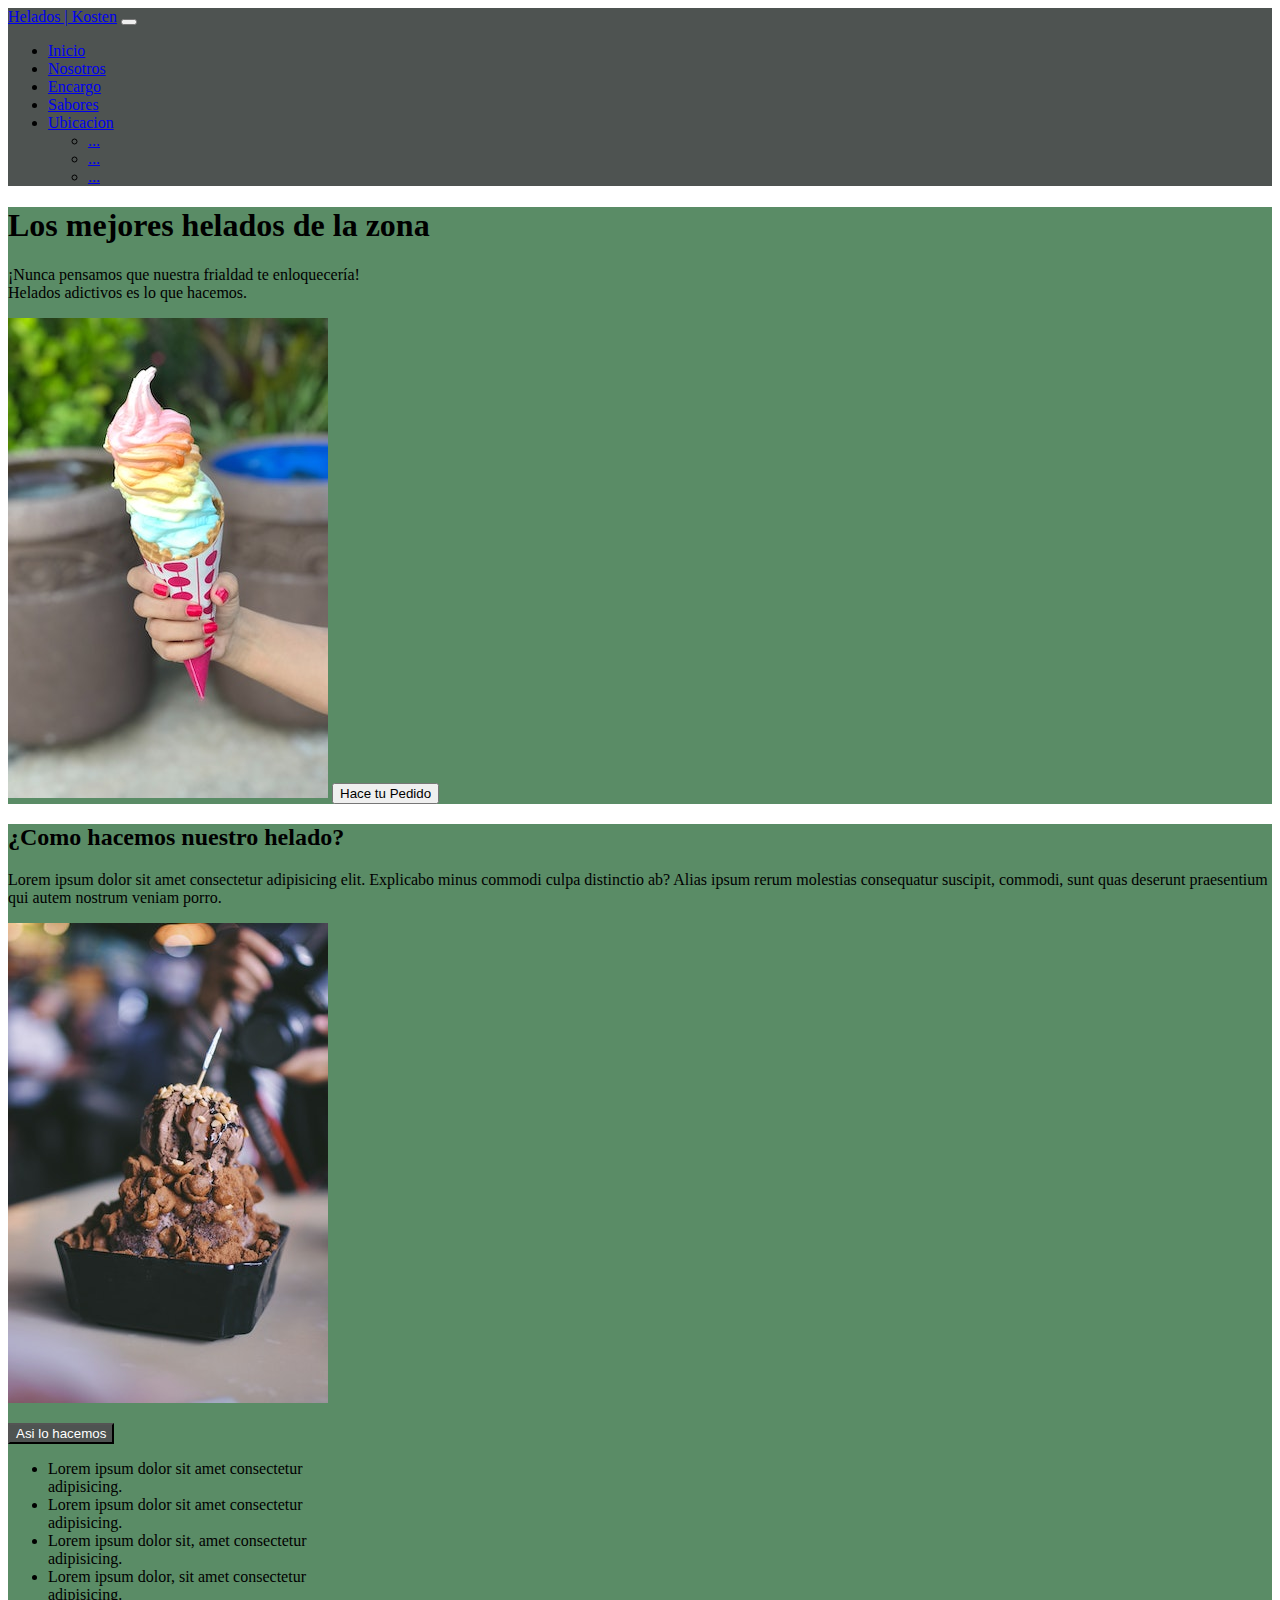
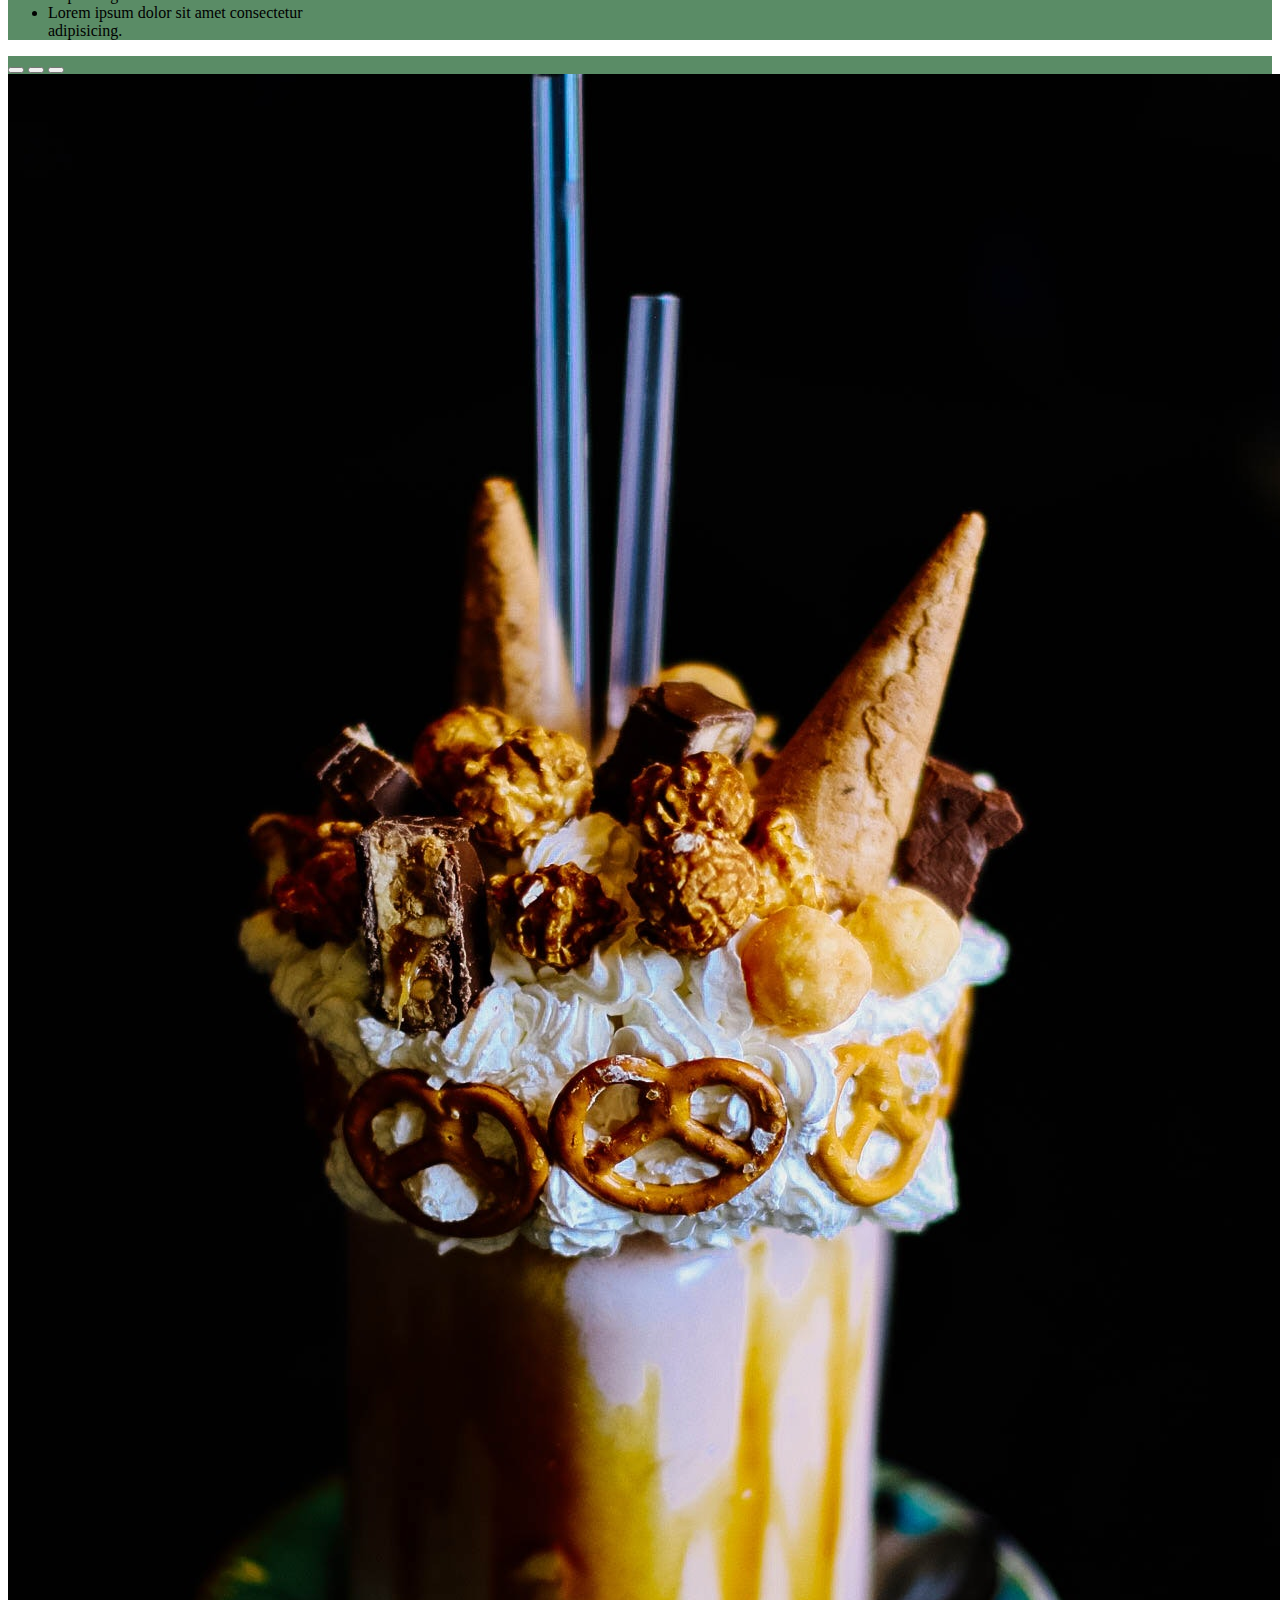
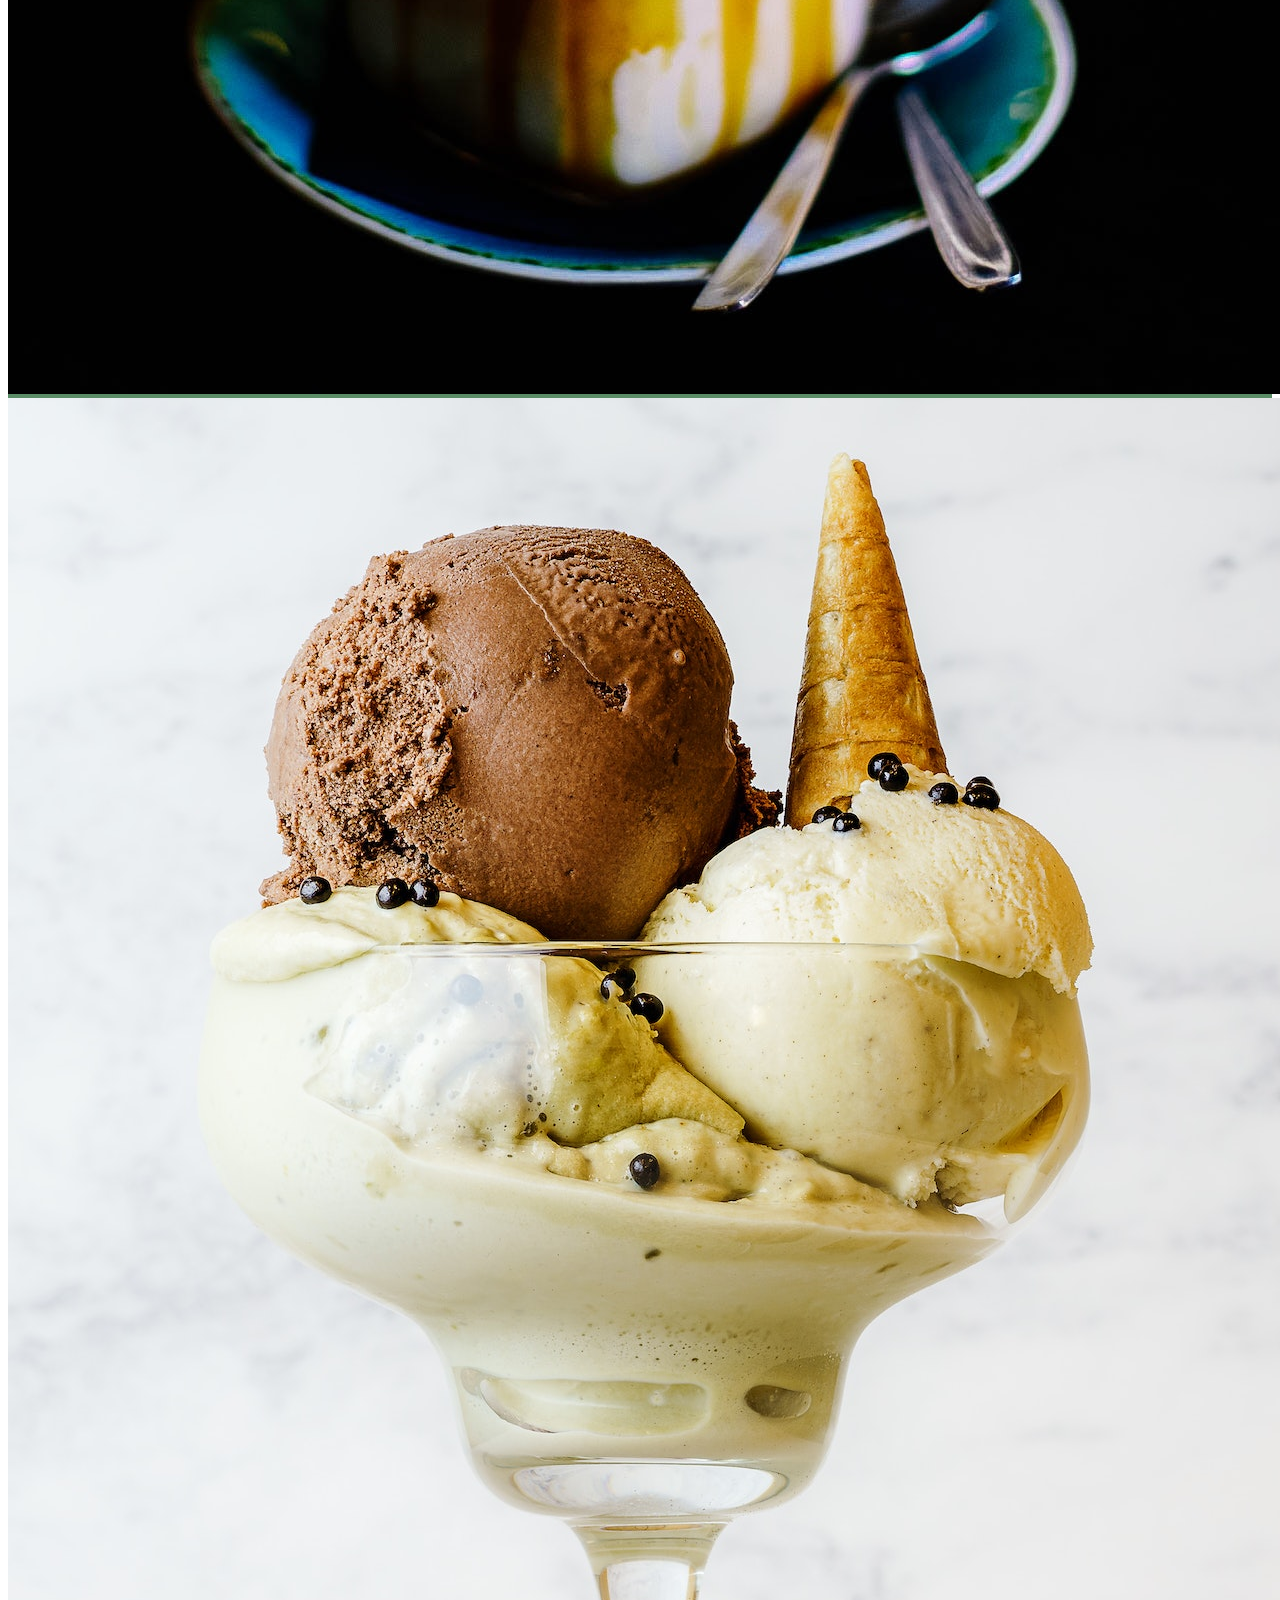
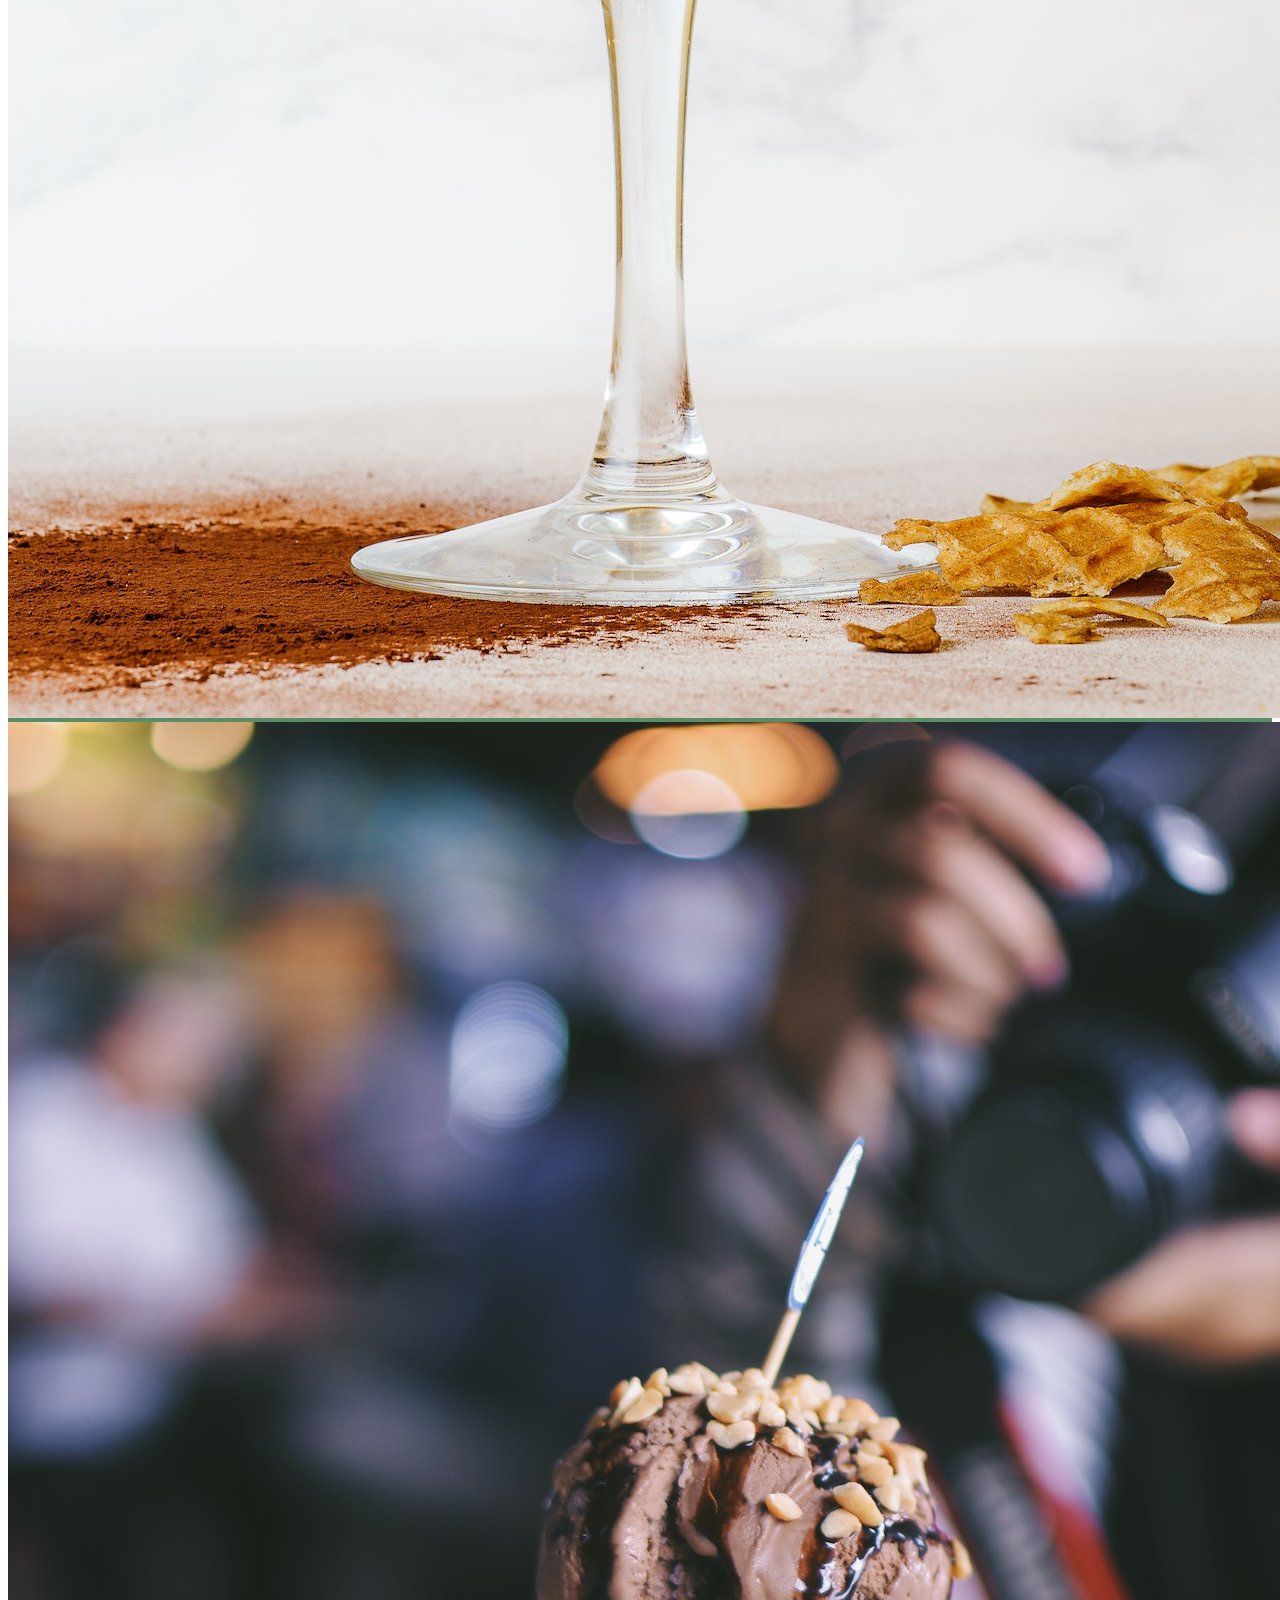
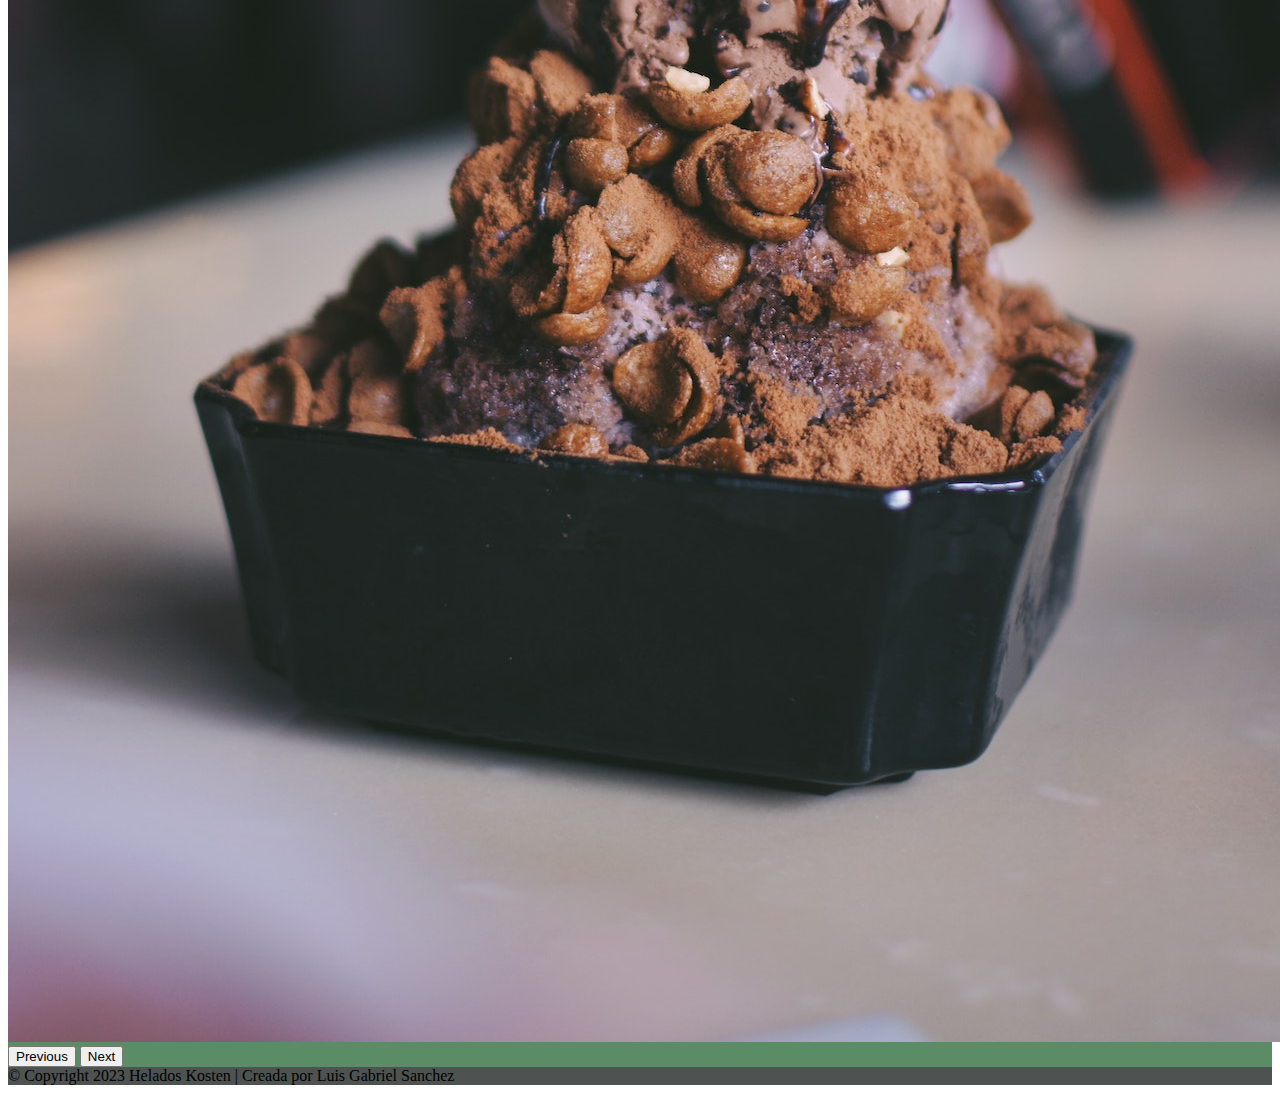
<file: index.html>
<!DOCTYPE html>
<html lang="es">
  <head>
    <meta charset="UTF-8" />
    <meta http-equiv="X-UA-Compatible" content="IE=edge" />
    <meta name="viewport" content="width=device-width, initial-scale=1.0" />
    <link rel="stylesheet" href="/css/style.css" />
    <link
      href="https://cdn.jsdelivr.net/npm/bootstrap@5.3.0-alpha1/dist/css/bootstrap.min.css"
      rel="stylesheet"
      integrity="sha384-GLhlTQ8iRABdZLl6O3oVMWSktQOp6b7In1Zl3/Jr59b6EGGoI1aFkw7cmDA6j6gD"
      crossorigin="anonymous"
    />
    <link rel="shortcut icon" href="imgs/favicon.png" type="image/x-icon" />
    <title>Helados | Kosten</title>
  </head>
  <body>
    <header class="nav__bar">
      <nav class="navbar navbar-expand-lg py-3">
        <div class="container">
          <a class="navbar-brand" href="#">Helados | Kosten</a>
          <button
            class="navbar-toggler"
            type="button"
            data-bs-toggle="collapse"
            data-bs-target="#navbarNavDropdown"
            aria-controls="navbarNavDropdown"
            aria-expanded="false"
            aria-label="Toggle navigation"
          >
            <span class="navbar-toggler-icon"></span>
          </button>
          <div class="collapse navbar-collapse" id="navbarNavDropdown">
            <ul class="navbar-nav ms-auto">
              <li class="nav-item">
                <a class="nav-link active" aria-current="page" href="#"
                  >Inicio</a
                >
              </li>
              <li class="nav-item">
                <a class="nav-link" href="pages/nosotros.html">Nosotros</a>
              </li>
              <li class="nav-item">
                <a class="nav-link" href="#">Encargo</a>
              </li>
              <li class="nav-item">
                <a class="nav-link" href="#">Sabores</a>
              </li>
              <li class="nav-item dropdown">
                <a
                  class="nav-link dropdown-toggle"
                  href="#"
                  role="button"
                  data-bs-toggle="dropdown"
                  aria-expanded="false"
                >
                  Ubicacion
                </a>
                <ul class="dropdown-menu">
                  <li><a class="dropdown-item" href="#">...</a></li>
                  <li><a class="dropdown-item" href="#">...</a></li>
                  <li>
                    <a class="dropdown-item" href="#">...</a>
                  </li>
                </ul>
              </li>
            </ul>
          </div>
        </div>
      </nav>
    </header>
    <main>
      <section class="bg__verde p-5 text-center text-sm-start">
        <div class="container">
          <div class="d-sm-flex aling-items-center justify-content-between">
            <div>
              <h1 class="text-center py-5">Los mejores helados de la zona</h1>
              <p class="lead text-center">
                ¡Nunca pensamos que nuestra frialdad te enloquecería!
                <br />Helados adictivos es lo que hacemos.
              </p>
            </div>
            <img
              src="imgs/helado-section1.jpg"
              alt=""
              class="img-fluid- w-20 d-none d-sm-block rounded"
            />
            <button class="btn btn-ligth btn-lg d-sm-block">
              Hace tu Pedido
            </button>
          </div>
        </div>
      </section>
      <section class="bg__verde p-5 text-center text-sm-start">
        <div class="container">
          <div class="d-sm-flex aling-items-center justufy-content-between">
            <div>
              <h2>¿Como hacemos nuestro helado?</h2>
              <p class="lead text-start">
                Lorem ipsum dolor sit amet consectetur adipisicing elit.
                Explicabo minus commodi culpa distinctio ab? Alias ipsum rerum
                molestias consequatur suscipit, commodi, sunt quas deserunt
                praesentium qui autem nostrum veniam porro.
              </p>
            </div>
            <img
              src="imgs/helado-section2.jpg"
              alt=""
              class="img-fluid- w-80 d-none d-sm-block rounded"
            />
            <!--<div>
              <h2>Asi lo hacemos</h2>
              <p class="lead text-start">
                Lorem ipsum dolor sit amet consectetur. <br />Lorem ipsum dolor
                sit amet consectetur. <br />Lorem ipsum dolor sit amet
                consectetur. <br />Lorem ipsum dolor sit amet consectetur.
                <br />Lorem ipsum dolor sit amet consectetur.
              </p>
            </div>-->
            <p>
              <button
                class="btn btn__oscuro"
                type="button"
                data-bs-toggle="collapse"
                data-bs-target="#collapseWidthExample"
                aria-expanded="false"
                aria-controls="collapseWidthExample"
              >
                Asi lo hacemos
              </button>
            </p>
            <div style="min-height: 120px">
              <div
                class="collapse collapse-horizontal"
                id="collapseWidthExample"
              >
                <div class="card card-body" style="width: 300px">
                  <ul class="list-group list-group-flush">
                    <li class="list-group-item">
                      Lorem ipsum dolor sit amet consectetur adipisicing.
                    </li>
                    <li class="list-group-item">
                      Lorem ipsum dolor sit amet consectetur adipisicing.
                    </li>
                    <li class="list-group-item">
                      Lorem ipsum dolor sit, amet consectetur adipisicing.
                    </li>
                    <li class="list-group-item">
                      Lorem ipsum dolor, sit amet consectetur adipisicing.
                    </li>
                    <li class="list-group-item">
                      Lorem ipsum dolor sit amet consectetur adipisicing.
                    </li>
                  </ul>
                </div>
              </div>
            </div>
          </div>
        </div>
      </section>
      <!--Empieza el Carrusel-->
      <section class="bg__verde">
        <div id="carouselExampleIndicators" class="carousel slide">
          <div class="carousel-indicators">
            <button
              type="button"
              data-bs-target="#carouselExampleIndicators"
              data-bs-slide-to="0"
              class="active"
              aria-current="true"
              aria-label="Slide 1"
            ></button>
            <button
              type="button"
              data-bs-target="#carouselExampleIndicators"
              data-bs-slide-to="1"
              aria-label="Slide 2"
            ></button>
            <button
              type="button"
              data-bs-target="#carouselExampleIndicators"
              data-bs-slide-to="2"
              aria-label="Slide 3"
            ></button>
          </div>
          <div class="carousel-inner">
            <div class="carousel-item active">
              <img src="imgs/carrusel1.jpg" class="d-block w-100" alt="..." />
            </div>
            <div class="carousel-item">
              <img src="imgs/carrusel2.jpg" class="d-block w-100" alt="..." />
            </div>
            <div class="carousel-item">
              <img src="imgs/carrusel3.jpg" class="d-block w-100" alt="..." />
            </div>
          </div>
          <button
            class="carousel-control-prev"
            type="button"
            data-bs-target="#carouselExampleIndicators"
            data-bs-slide="prev"
          >
            <span class="carousel-control-prev-icon" aria-hidden="true"></span>
            <span class="visually-hidden">Previous</span>
          </button>
          <button
            class="carousel-control-next"
            type="button"
            data-bs-target="#carouselExampleIndicators"
            data-bs-slide="next"
          >
            <span class="carousel-control-next-icon" aria-hidden="true"></span>
            <span class="visually-hidden">Next</span>
          </button>
        </div>
      </section>
    </main>
    <footer class="footer pt-3 bg__footer">
      <div class="footer-sm">
        <div class="container">
          <div class="footer-sm__icons">
            <!--aca van los iconos-->
          </div>
        </div>
      </div>
      <div class="footer-bottom">
        <div class="container">
          <div class="row-footer-bottom__copyright text-center py-3">
            &copy; Copyright 2023 Helados Kosten | Creada por Luis Gabriel
            Sanchez
          </div>
        </div>
      </div>
    </footer>
    <!--<footer class="footer pt-3 bg-dark">
      <div class="footer-sm text-white">
        <div class="container">
          <div class="row py-4 text-center text-white">
            <div class="col-lg-5 col-md-6 mb-md-0">Buscanos en las redes</div>
            <div class="col-lg-7 col-md-6">
              <a href="#"><i class="fab fa-facebook text-white mx-2"></i></a>
              <a href="#"><i class="fab fa-twitter text-white mx-2"></i></a>
              <a href="#"><i class="fab fa-instagram text-white mx-2"></i></a>
            </div>
          </div>
        </div>
      </div>
      <div class="footer-bottom py-5">
        <div class="container">
          <div class="row text-center text-white">
            <div class="col-12">
              <div class="footer-bottom__copy">
                &copy; Copyright 2021 <a href="#">Logoipsum</a> | Creada por
                <a href="https://cesarmdq.github.io/">CesarMDQ</a>
              </div>
            </div>
          </div>
        </div>
      </div>
    </footer>-->
    <script
      src="https://cdn.jsdelivr.net/npm/bootstrap@5.3.0-alpha1/dist/js/bootstrap.bundle.min.js"
      integrity="sha384-w76AqPfDkMBDXo30jS1Sgez6pr3x5MlQ1ZAGC+nuZB+EYdgRZgiwxhTBTkF7CXvN"
      crossorigin="anonymous"
    ></script>
  </body>
</html>
</file>
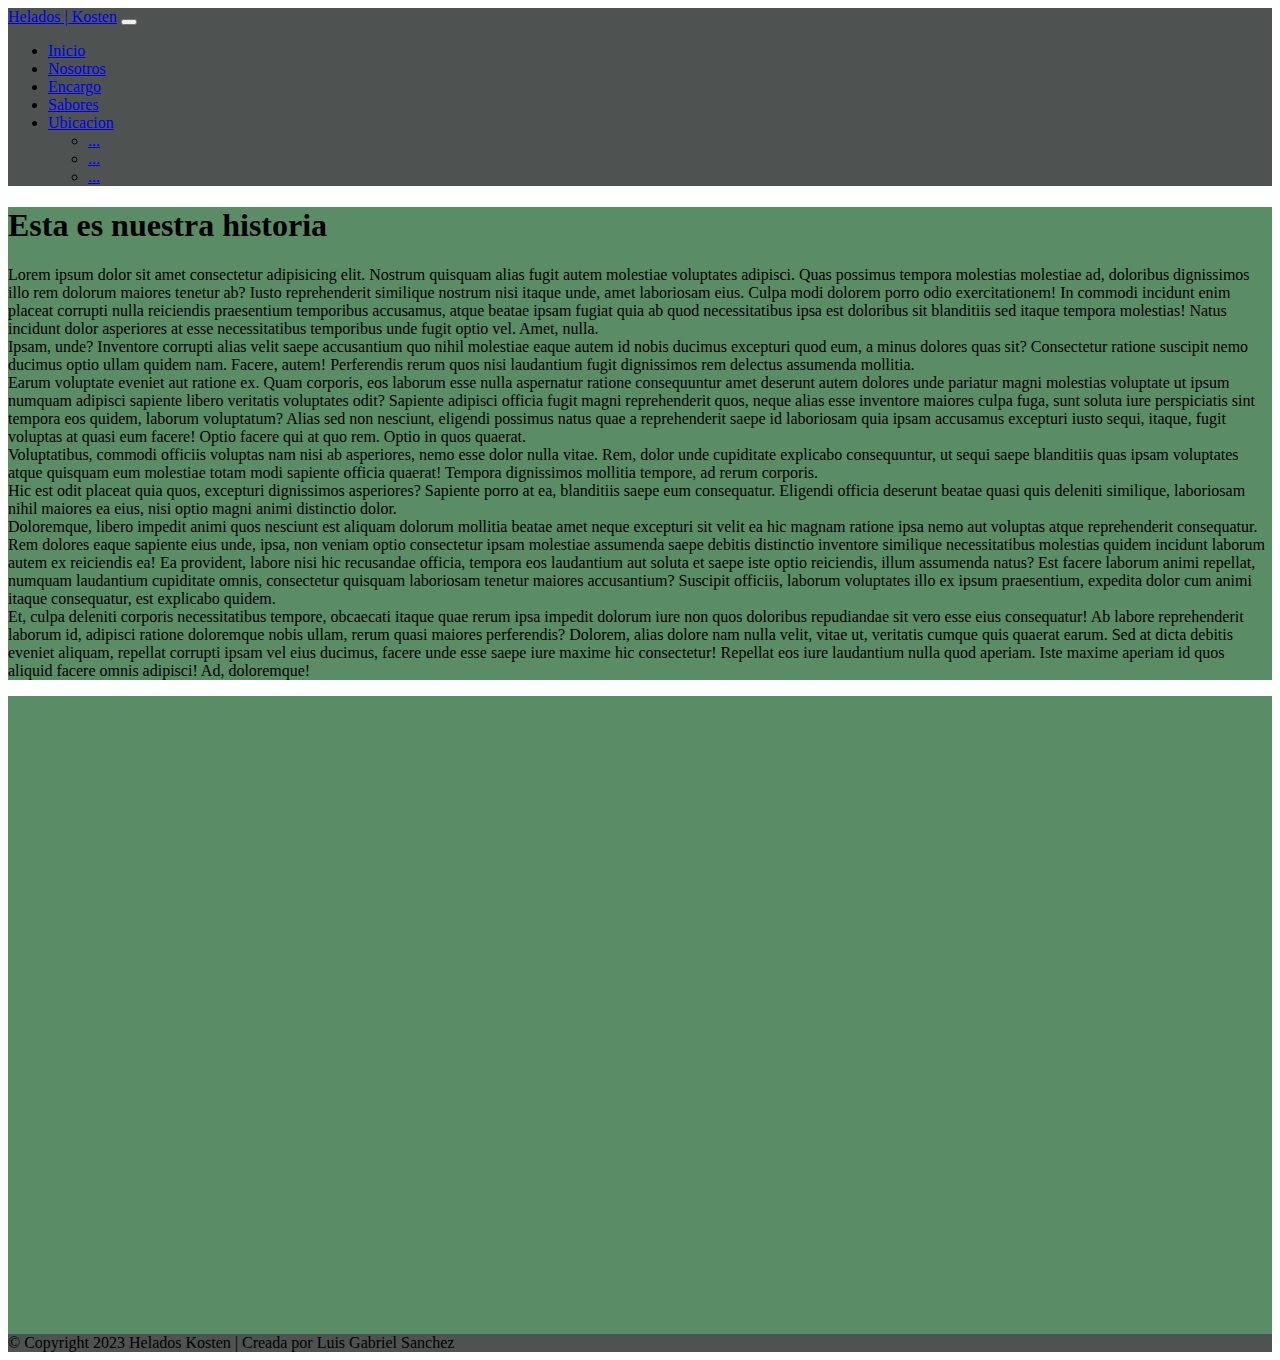
<file: pages/nosotros.html>
<!DOCTYPE html>
<html lang="es">
  <head>
    <meta charset="UTF-8" />
    <meta http-equiv="X-UA-Compatible" content="IE=edge" />
    <meta name="viewport" content="width=device-width, initial-scale=1.0" />
    <link
      href="https://cdn.jsdelivr.net/npm/bootstrap@5.3.0-alpha1/dist/css/bootstrap.min.css"
      rel="stylesheet"
      integrity="sha384-GLhlTQ8iRABdZLl6O3oVMWSktQOp6b7In1Zl3/Jr59b6EGGoI1aFkw7cmDA6j6gD"
      crossorigin="anonymous"
    />
    <link rel="stylesheet" href="../css/style.css" />
    <link rel="shortcut icon" href="../imgs/favicon.png" type="image/x-icon" />
    <title>Nosotros</title>
  </head>
  <body>
    <header class="nav__bar">
      <nav class="navbar navbar-expand-lg py-3">
        <div class="container">
          <a class="navbar-brand" href="#">Helados | Kosten</a>
          <button
            class="navbar-toggler"
            type="button"
            data-bs-toggle="collapse"
            data-bs-target="#navbarNavDropdown"
            aria-controls="navbarNavDropdown"
            aria-expanded="false"
            aria-label="Toggle navigation"
          >
            <span class="navbar-toggler-icon"></span>
          </button>
          <div class="collapse navbar-collapse" id="navbarNavDropdown">
            <ul class="navbar-nav ms-auto">
              <li class="nav-item">
                <a
                  class="nav-link active"
                  aria-current="page"
                  href="../index.html"
                  >Inicio</a
                >
              </li>
              <li class="nav-item">
                <a class="nav-link" href="../pages/nosotros.html">Nosotros</a>
              </li>
              <li class="nav-item">
                <a class="nav-link" href="#">Encargo</a>
              </li>
              <li class="nav-item">
                <a class="nav-link" href="#">Sabores</a>
              </li>
              <li class="nav-item dropdown">
                <a
                  class="nav-link dropdown-toggle"
                  href="#"
                  role="button"
                  data-bs-toggle="dropdown"
                  aria-expanded="false"
                >
                  Ubicacion
                </a>
                <ul class="dropdown-menu">
                  <li><a class="dropdown-item" href="#">...</a></li>
                  <li><a class="dropdown-item" href="#">...</a></li>
                  <li>
                    <a class="dropdown-item" href="#">...</a>
                  </li>
                </ul>
              </li>
            </ul>
          </div>
        </div>
      </nav>
    </header>
    <main>
      <section class="bg__verde p-5 text-right text-sm-justify clearfix">
        <h1>Esta es nuestra historia</h1>
        <p class="lead">
          Lorem ipsum dolor sit amet consectetur adipisicing elit. Nostrum
          quisquam alias fugit autem molestiae voluptates adipisci. Quas
          possimus tempora molestias molestiae ad, doloribus dignissimos illo
          rem dolorum maiores tenetur ab? Iusto reprehenderit similique nostrum
          nisi itaque unde, amet laboriosam eius. Culpa modi dolorem porro odio
          exercitationem! In commodi incidunt enim placeat corrupti nulla
          reiciendis praesentium temporibus accusamus, atque beatae ipsam fugiat
          quia ab quod necessitatibus ipsa est doloribus sit blanditiis sed
          itaque tempora molestias! Natus incidunt dolor asperiores at esse
          necessitatibus temporibus unde fugit optio vel. Amet, nulla. <br />
          Ipsam, unde? Inventore corrupti alias velit saepe accusantium quo
          nihil molestiae eaque autem id nobis ducimus excepturi quod eum, a
          minus dolores quas sit? Consectetur ratione suscipit nemo ducimus
          optio ullam quidem nam. Facere, autem! Perferendis rerum quos nisi
          laudantium fugit dignissimos rem delectus assumenda mollitia. <br />
          Earum voluptate eveniet aut ratione ex. Quam corporis, eos laborum
          esse nulla aspernatur ratione consequuntur amet deserunt autem dolores
          unde pariatur magni molestias voluptate ut ipsum numquam adipisci
          sapiente libero veritatis voluptates odit? Sapiente adipisci officia
          fugit magni reprehenderit quos, neque alias esse inventore maiores
          culpa fuga, sunt soluta iure perspiciatis sint tempora eos quidem,
          laborum voluptatum? Alias sed non nesciunt, eligendi possimus natus
          quae a reprehenderit saepe id laboriosam quia ipsam accusamus
          excepturi iusto sequi, itaque, fugit voluptas at quasi eum facere!
          Optio facere qui at quo rem. Optio in quos quaerat. <br />
          Voluptatibus, commodi officiis voluptas nam nisi ab asperiores, nemo
          esse dolor nulla vitae. Rem, dolor unde cupiditate explicabo
          consequuntur, ut sequi saepe blanditiis quas ipsam voluptates atque
          quisquam eum molestiae totam modi sapiente officia quaerat! Tempora
          dignissimos mollitia tempore, ad rerum corporis. <br />
          Hic est odit placeat quia quos, excepturi dignissimos asperiores?
          Sapiente porro at ea, blanditiis saepe eum consequatur. Eligendi
          officia deserunt beatae quasi quis deleniti similique, laboriosam
          nihil maiores ea eius, nisi optio magni animi distinctio dolor. <br />
          Doloremque, libero impedit animi quos nesciunt est aliquam dolorum
          mollitia beatae amet neque excepturi sit velit ea hic magnam ratione
          ipsa nemo aut voluptas atque reprehenderit consequatur. Rem dolores
          eaque sapiente eius unde, ipsa, non veniam optio consectetur ipsam
          molestiae assumenda saepe debitis distinctio inventore similique
          necessitatibus molestias quidem incidunt laborum autem ex reiciendis
          ea! Ea provident, labore nisi hic recusandae officia, tempora eos
          laudantium aut soluta et saepe iste optio reiciendis, illum assumenda
          natus? Est facere laborum animi repellat, numquam laudantium
          cupiditate omnis, consectetur quisquam laboriosam tenetur maiores
          accusantium? Suscipit officiis, laborum voluptates illo ex ipsum
          praesentium, expedita dolor cum animi itaque consequatur, est
          explicabo quidem. <br />
          Et, culpa deleniti corporis necessitatibus tempore, obcaecati itaque
          quae rerum ipsa impedit dolorum iure non quos doloribus repudiandae
          sit vero esse eius consequatur! Ab labore reprehenderit laborum id,
          adipisci ratione doloremque nobis ullam, rerum quasi maiores
          perferendis? Dolorem, alias dolore nam nulla velit, vitae ut,
          veritatis cumque quis quaerat earum. Sed at dicta debitis eveniet
          aliquam, repellat corrupti ipsam vel eius ducimus, facere unde esse
          saepe iure maxime hic consectetur! Repellat eos iure laudantium nulla
          quod aperiam. Iste maxime aperiam id quos aliquid facere omnis
          adipisci! Ad, doloremque!
        </p>
      </section>
      <section class="bg__verde p-5">
        <iframe
          width="560"
          height="315"
          src="https://www.youtube.com/embed/czceASGUVgA"
          title="YouTube video player"
          frameborder="0"
          allow="accelerometer; autoplay; clipboard-write; encrypted-media; gyroscope; picture-in-picture; web-share"
          allowfullscreen
        ></iframe>
        <iframe
          width="560"
          height="315"
          src="https://www.youtube.com/embed/AlmAWczZt-I"
          title="YouTube video player"
          frameborder="0"
          allow="accelerometer; autoplay; clipboard-write; encrypted-media; gyroscope; picture-in-picture; web-share"
          allowfullscreen
        ></iframe>
        <iframe
          width="560"
          height="315"
          src="https://www.youtube.com/embed/FZhKusVSkoA"
          title="YouTube video player"
          frameborder="0"
          allow="accelerometer; autoplay; clipboard-write; encrypted-media; gyroscope; picture-in-picture; web-share"
          allowfullscreen
        ></iframe>
      </section>
    </main>
    <footer class="footer pt-3 bg__footer">
      <div class="footer-sm">
        <div class="container">
          <div class="footer-sm__icons">
            <!--aca van los iconos-->
          </div>
        </div>
      </div>
      <div class="footer-bottom">
        <div class="container">
          <div class="row-footer-bottom__copyright text-center py-3">
            &copy; Copyright 2023 Helados Kosten | Creada por Luis Gabriel
            Sanchez
          </div>
        </div>
      </div>
    </footer>
    <script
      src="https://cdn.jsdelivr.net/npm/bootstrap@5.3.0-alpha1/dist/js/bootstrap.bundle.min.js"
      integrity="sha384-w76AqPfDkMBDXo30jS1Sgez6pr3x5MlQ1ZAGC+nuZB+EYdgRZgiwxhTBTkF7CXvN"
      crossorigin="anonymous"
    ></script>
  </body>
</html>
</file>
<file: css/style.css>
.nav__bar {
  background-color: #4e5351;
}

.bg__verde {
  background-color: #5a8c66;
}

.btn__oscuro {
  background-color: #4e5351;
  color: white;
}

.bg__footer {
  background-color: #4e5351;
  color: black;
}
</file>
